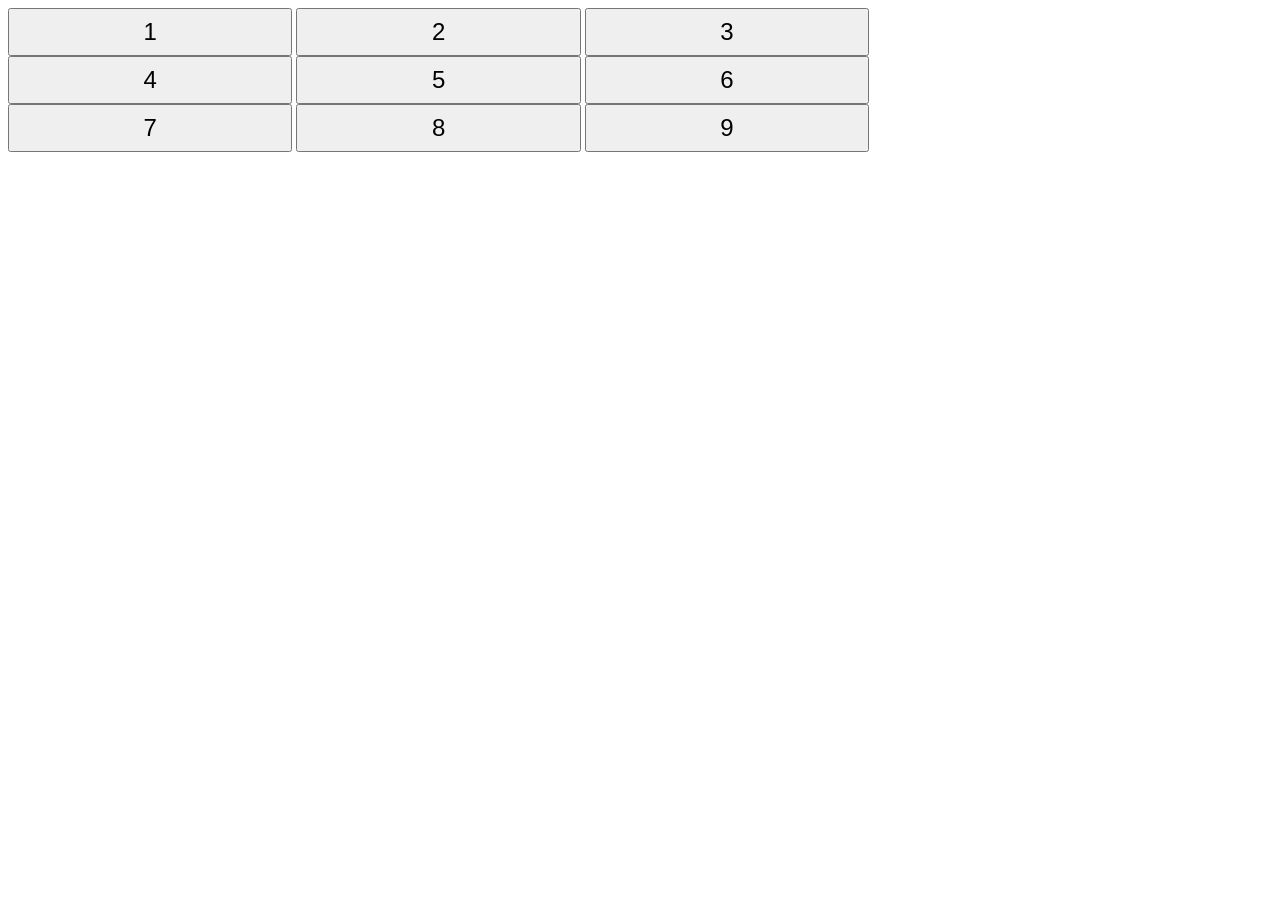
<file: Day 8- Button Container/index.html>
<!-- Enter your HTML code here -->
<!DOCTYPE html>
<html>
    <head>
        <meta charset="utf-8">
        <title>Buttons Grid</title>
        <link rel="stylesheet" href="css/buttonsGrid.css" type="text/css">
    </head>
    <body>
        
       <div id="btns">
            <button id="btn1">1</button>
            <button id="btn2">2</button>
            <button id="btn3">3</button>
            <button id="btn4">4</button>
            <button id="btn5">5</button>
            <button id="btn6">6</button>
            <button id="btn7">7</button>
            <button id="btn8">8</button>
            <button id="btn9">9</button>
        </div>

        <script src="js/buttonsGrid.js" type="text/javascript"></script>
    </body>
</html>
</file>
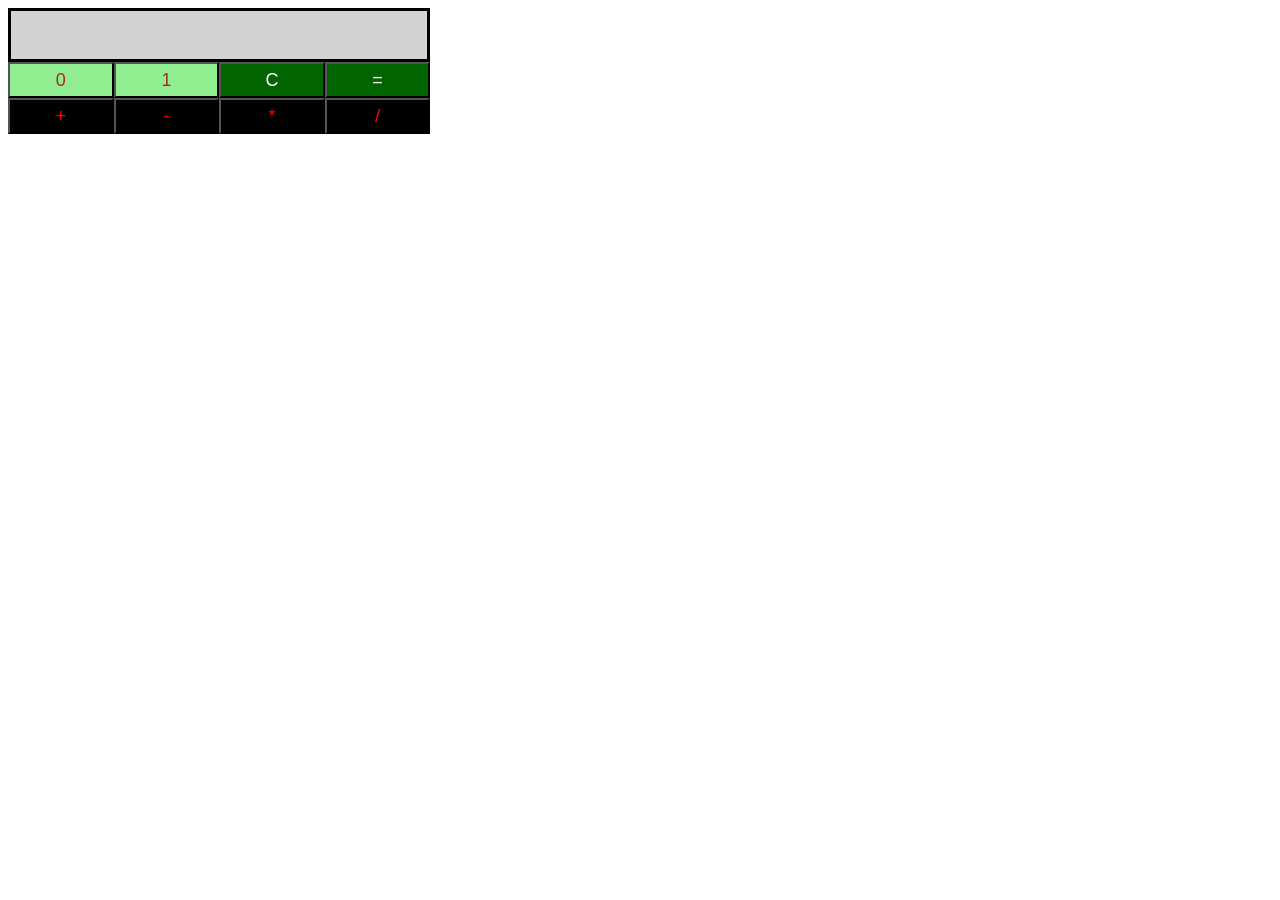
<file: Day 9- Binary Calculator/index.html>
<!-- Enter your HTML code here -->
<!DOCTYPE html>
<html>
    <head>
        <meta charset="utf-8">
        <title>Binary Calculator</title>
        <link rel="stylesheet" href="css/binaryCalculator.css" type="text/css">
    </head>
    <body>
        <div class="container">
            <div id = "res">
            </div>
            <div id = "btns">
                <button id="btn0" onclick="clickZero()">0</button>
                <button id="btn1" onclick="clickOne()">1</button>
                <button id="btnClr" onclick="clickClr()">C</button>
                <button id="btnEql" onclick="clickEql()">=</button>
                <button id="btnSum" onclick="clickSum()">+</button>
                <button id="btnSub" onclick="clickSub()">-</button>
                <button id="btnMul" onclick="clickMul()">*</button>
                <button id="btnDiv" onclick="clickDiv()">/</button>
            </div>
        </div>
        <script src="js/binaryCalculator.js" type="text/javascript"></script>
    </body>
</html>
</file>
<file: Day 8- Button Container/css/buttonsGrid.css>
#btns {
    width: 75%;
}

button {
    width: 30%;
    height: 48px;
    font-size: 24px;
}
</file>
<file: Day 9- Binary Calculator/css/binaryCalculator.css>
body {
    width: 33%;
}

#res {
    background-color: lightgray;
    border: solid;
    height: 48px;
    font-size: 20px;
}

#btn0, #btn1 {
    background-color: lightgreen;
    color: brown;
}

#btnClr, #btnEql {
    background-color: darkgreen;
    color: white;
}

#btnSum, #btnSub, #btnMul, #btnDiv {
    background-color: black;
    color: red;
}

button {
    width: 25%;
    height: 36px;
    font-size: 18px;
    margin: 0px;
    float: left;
    
}
</file>
